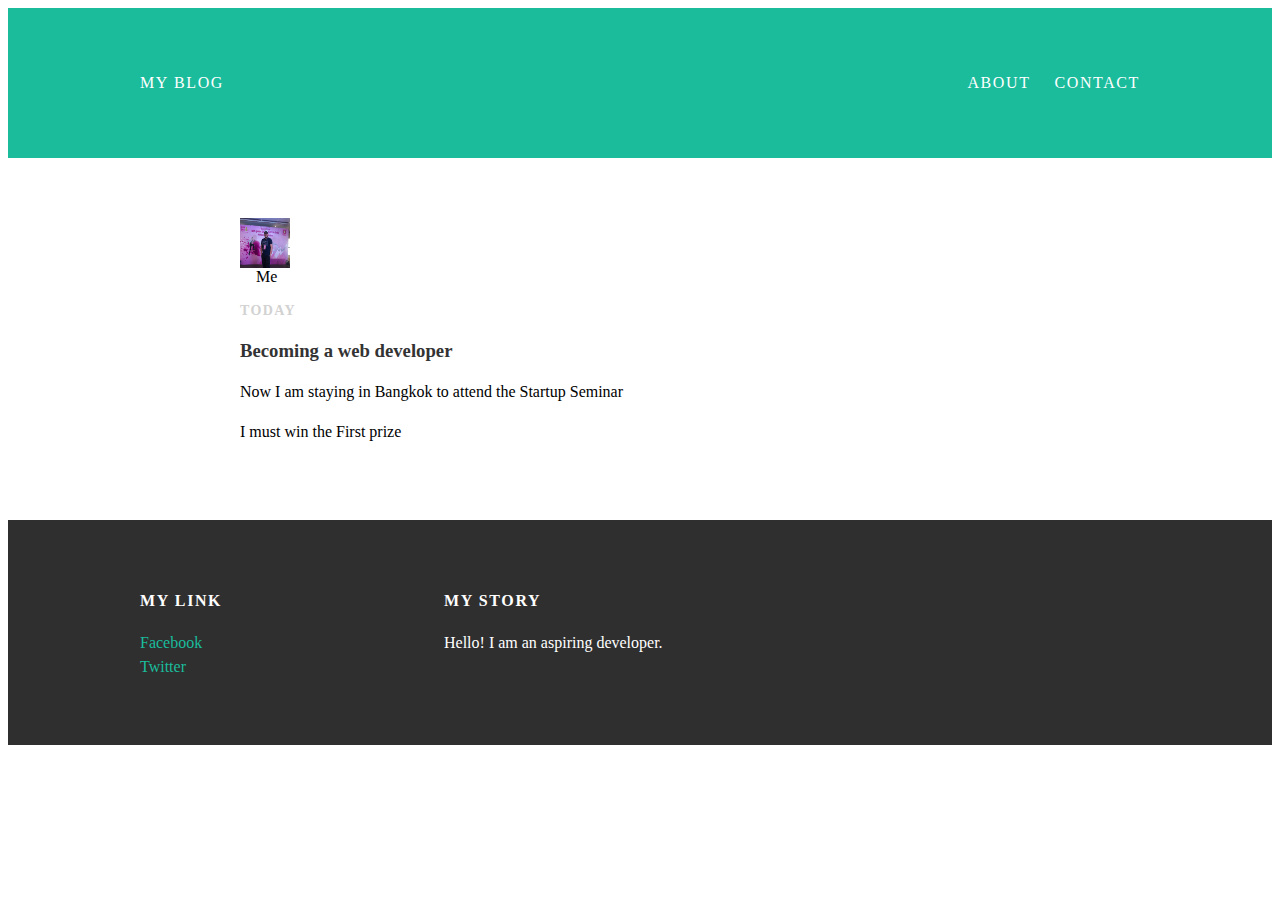
<file: index.html>
<!DOCTYPE html>
<html>
<head>
  <title>WHALE'S BLOG</title>
  <link rel="stylesheet" type="text/css" href="styles.css">
</head>
<body>
  <div id="header">
  <div class="container">
    <a href="index.html">My Blog</a>
    <ul id="header-nav">
      <li><a
        href="about.html">About</a>
      </li>
      <li><a
      href="contact.html">Contact</a></li>
    </ul>
  </div>
</div>
  <div id="content">
  <div class="container">
    <div class="post">
<div class="post-author">
<img src="Me.jpg" width="627" height="504"><br>
<span>Me</span>
</div>
<p class="post-date">Today</p>
<h3 class="post-title">Becoming a web developer</h3>
<div class="post-content">
  <p>Now I am staying in Bangkok to attend the Startup Seminar</p>
  <p>I must win the First prize</p>
  </div>
    </div>
  </div>
</div>
  <div id="footer">
  <div class="container">
    <div class="column">
      <h4>My Link</h4>
      <p>
        <a href="https://web.facebook.com/WhaleBoylez">Facebook</a>
        <br>
        <a href="https://twitter.com/BoylezWhale">Twitter</a>
      </p>
    </div>
    <div class="column">
<h4>My Story</h4>
<p>Hello! I am an aspiring developer.</p>
    </div>
  </div>
  </div>
</body>
</html>
</file>
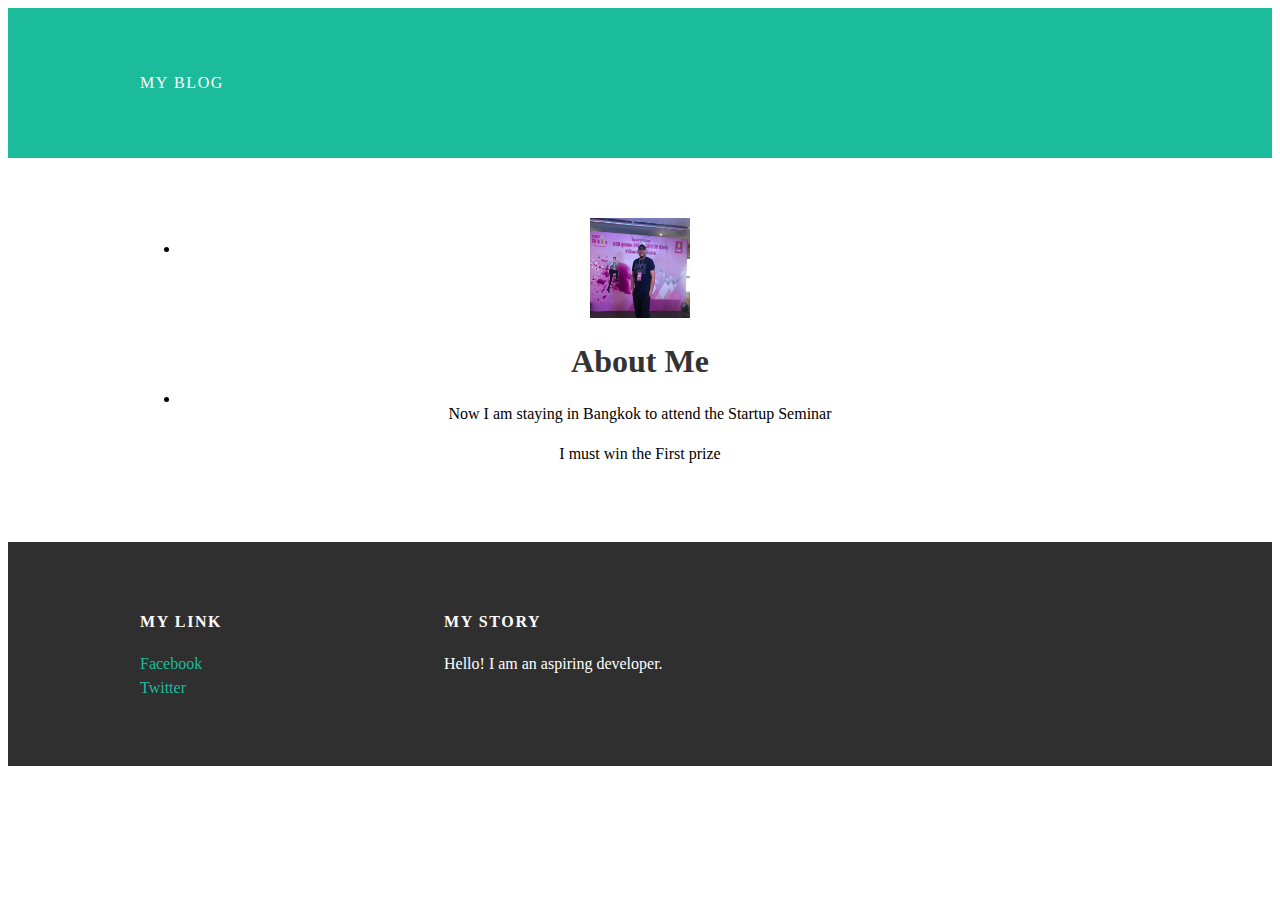
<file: about.html>
<!DOCTYPE html>
<html>
<head>
  <title>WHALE'S BLOG</title>
  <link rel="stylesheet" type="text/css" href="styles.css"
</head>
<body>
  <div id="header">
  <div class="container">
    <a href="index.html">My Blog</a>
    <ul>
      <li><a
        href="about.html">About</a>
      </li>
      <li><a
      href="contact.html">Contact</a>
    </li>
    </ul>
  </div>
</div>
  <div id="content">
  <div class="container">
    <div class="about">
<div class="about-author">
<img src="Me.jpg">
<h1 class="about-title">About Me</h1>
<div class="about-content">
  <p>Now I am staying in Bangkok to attend the Startup Seminar</p>
  <p>I must win the First prize</p>
  </div>
    </div>
  </div>
</div>
  <div id="footer">
  <div class="container">
    <div class="column">
      <h4>My Link</h4>
      <p>
        <a href="https://web.facebook.com/WhaleBoylez">Facebook</a>
        <br>
        <a href="https://twitter.com/BoylezWhale">Twitter</a>
      </p>
    </div>
    <div class="column">
<h4>My Story</h4>
<p>Hello! I am an aspiring developer.</p>
    </div>
  </div>
  </div>
</body>
</html>
</file>
<file: styles.css>
@@import url(http://fonts.googleapis.com/css?family=
  Montserrat:400,700);
body{
  color: #555;
  margin: 0;

  font-family: 'Montserrat',sans-serif;
}
#header{
  background-color: #1abc9c;
  height: 150px;
  line-height: 150px;
  margin-top: 0;
}
#header a{
  color: white;
  text-decoration: none;
  text-transform: uppercase;
  letter-spacing: 0.1em;
}
#header a:hover{
  color: #222;
}
#header-title{
  display: block;
  float: left;
  font-size: 20px;
  font-weight: bold;
}
#header-nav{
  display: block;
  float: right;
  margin-top: 0;
}
#header-nav li{
  display: inline;
  padding-left: 20px;
  margin-top: 0;
}
.container{
  max-width: 1000px;
  margin: 0 auto;
}
#footer {
  background-color: #2f2f2f;
  padding: 50px 0;
}
.column {
  min-width: 300px;
  display: inline-block;
  vertical-align: top;
}
#footer h4{
  color: white;
  text-transform: uppercase;
  letter-spacing: 0.1em;
}
#footer p{
  color: white;
}
a{
  color: #1abc9c;
  text-decoration: none;
}
a:hover{
  color: #F6A623;
}
.post, .about {
  max-width: 800px;
  margin: 0 auto;
  padding: 60px 0;
}
.post-author img {
  width: 50px;
  height: 50px;
  vertical-align: middle;
}
.about img{
  width: 100px;
  height: 100px;
}
.about {
  text-align: center;
}
.post-author span{
  margin-left: 16px;
}
.post-date {
  color: #D2D2D2;

  font-size: 14px;
  font-weight: bold;
  text-transform: uppercase;
  letter-spacing: 0.1em;
}
h1, h2, h3, h4 {
  color: #333;
}
p {
  line-height: 1.5;
}
</file>
